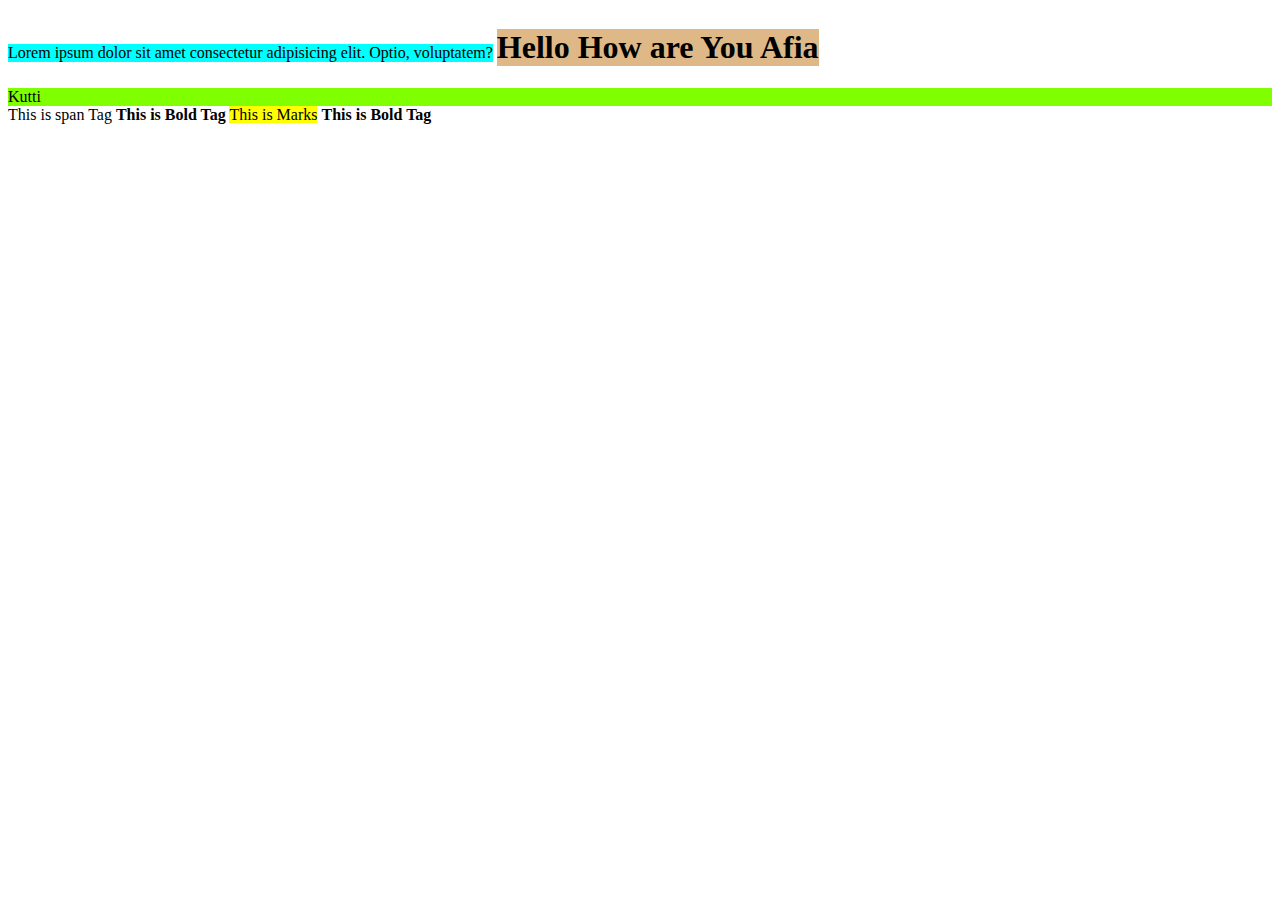
<file: index.html>
<!DOCTYPE html>
<html lang="en">
<head>
    <meta charset="UTF-8">
    <meta name="viewport" content="width=device-width, initial-scale=1.0">
    <title>Background Properties</title>
    <link rel="stylesheet" href="style.css">
</head>
<body>
    
    <!-- <div id="myBackground">

       
       

    </div> -->


    <!-- Display Property -->

    <p>Lorem ipsum dolor sit amet consectetur adipisicing elit. Optio, voluptatem?</p>
    <h1>Hello How are You Afia</h1>
    <div>Kutti</div>
 
    <span>This is span Tag</span>
    <b>This is Bold Tag</b>
    <mark>This is Marks</mark>
    <b>This is Bold Tag</b>

</body>
</html>
</file>
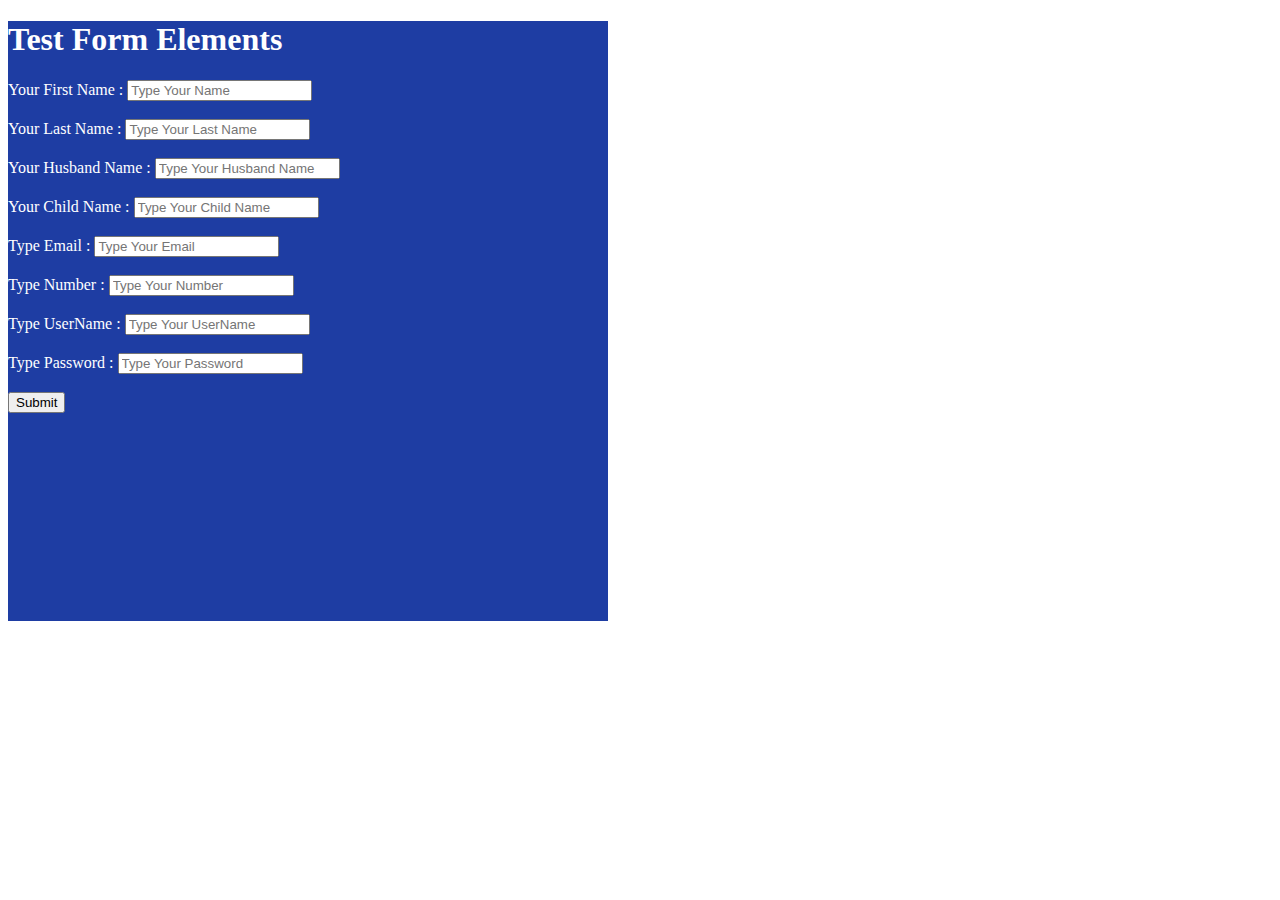
<file: form.html>
<!DOCTYPE html>
<html lang="en">
<head>
    <meta charset="UTF-8">
    <meta name="viewport" content="width=device-width, initial-scale=1.0">
    <title>Form</title>
</head>
<body>

    <form style="height: 600px; width: 600px; background-color: rgb(30, 61, 163); font-size: medium; color: #fff;">


        <h1>Test Form Elements</h1>

        <label>Your First Name : </label>
        <input type="text" placeholder="Type Your Name "><br><br>

        <label>Your Last Name :</label>
      <input type="text" placeholder="Type Your Last Name "><br><br>


      
      <label>Your Husband Name : </label>
      <input type="text" placeholder="Type Your Husband Name "><br><br>

      <label>Your Child Name :</label>
     <input type="text" placeholder="Type Your Child Name "><br><br>

        <label>Type Email :</label>
     <input type="email" placeholder="Type Your Email "><br><br>



        <label>Type Number : </label>
     <input type="number" placeholder="Type Your Number "><br><br>


     <label for="">Type UserName :</label>
     <input type="username" placeholder="Type Your UserName "><br><br>


     <label for="">Type Password :</label>
     <input type="password" placeholder="Type Your Password "><br><br>


     <button>Submit</button>






    </form>
    
</body>
</html>
</file>
<file: style.css>
#myBackground{
    /* height: 200px;
    width: 200px;
    background-color: aqua; */

   
    /* border-style: dotted; */
    /* border-style: solid; */
    /* border-style: dashed; */
    /* border-style: double; */
    /* border-style: groove; */
    /* border-style: inset; */

    /* border-style: outset; */
    /* border-style: ridge; */
    /* border-color: red; */
    /* border: 10px solid red; */
    /* border-radius: 20px; */
    /* border-radius: 50%; */
    /* border-radius: 40px 50px 60px 15px; */

    






}

p{
    background-color: aqua;
    display: inline-block;
   
}
h1{
    background-color: burlywood;
    display: inline-block;
}
div{
    background-color: chartreuse;
    
}
mark{
   
}
</file>
